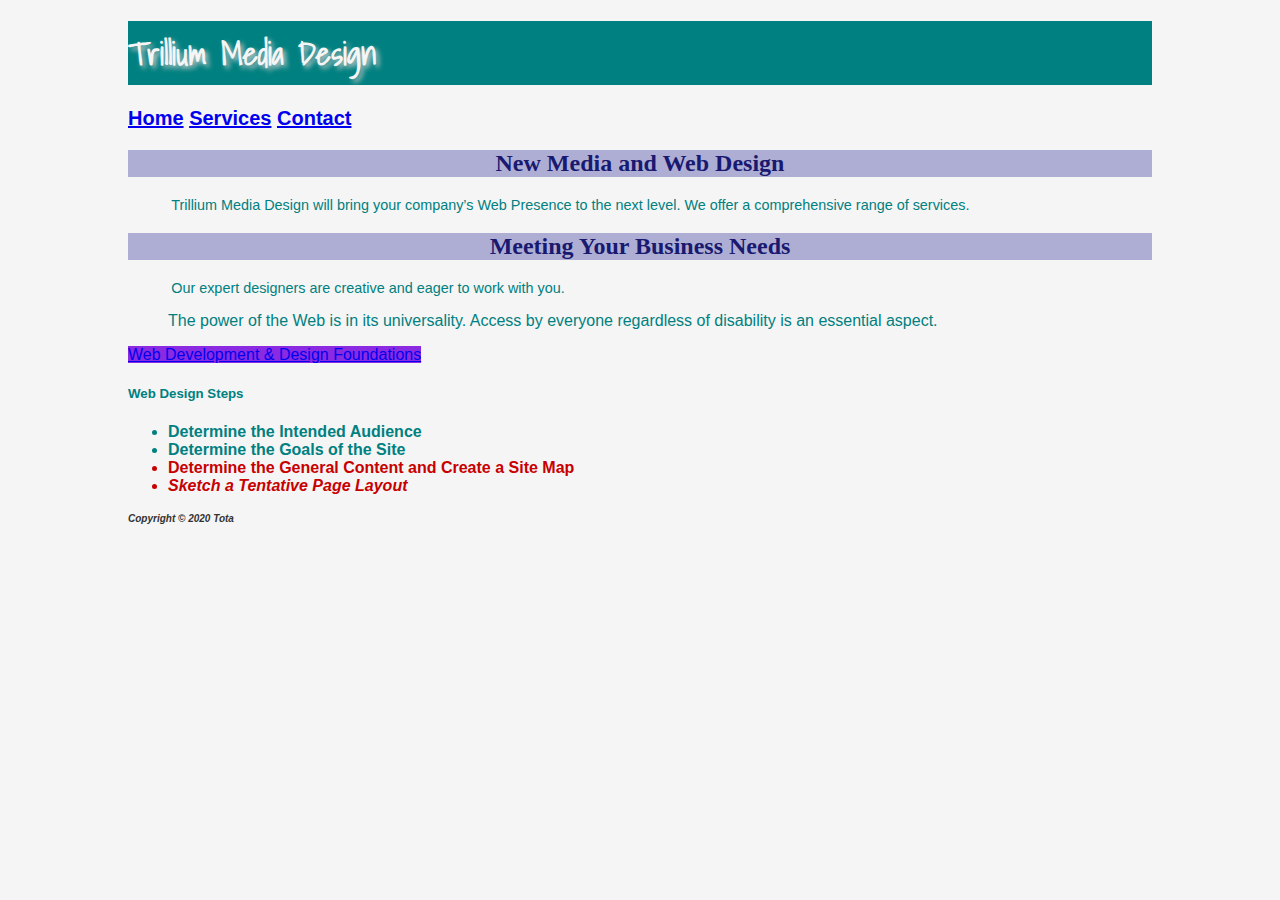
<file: index.html>
<!DOCTYPE html> 
<html lang="en"> 
	<head> 
		<title>Tota Chapter 3 InClass Notes</title> 
		<meta charset="utf-8"> 
        <link href="style.css" rel="stylesheet">
        <!--Embedded Style Example
        <style>
            body {
                font-family: Arial, Verdana, sans-serif;
            }
            h1{
                font-family: Georgia, "Times New Roman", serif; 
                line-height: 200%; 
                text-shadow: 3px 3px 5px #cccccc;
            }
            h2 {
                background-color: #aeaed4;
                color: #191970;
                font-family: Georgia, "Times New Roman", serif;
                text-align: center;
                
            }
            p{font-size: .90em;
                text-indent: 3em;
                
            }
            ul{font-weight: bold;
                
            }
            nav{font-weight: bold;
                font-size: 1.25em;
                
            }
            footer{color: #333333;
                font-size: .75em;
                font-style: italic;
                
            }
        </style> -->
	</head> 
    <body id="wrapper" style="background-color: #f5f5f5; color: #008080;"> 
        <!-- Structural Elements - header, nav, main, footer -->
        <header>
            <h1 style="background-color: #008080; color: #f5f5f5;">Trillium Media Design</h1>
        </header>
        <nav>
            <!-- Anchor tags - specifies hyperlink reference to a file. Relative Links - link to pages on own site. -->
            <a href="index.html">Home</a>
            <a href="services.html">Services</a>
            <a href="contact.html">Contact</a>
        </nav>
        <main>
            <h2>New Media and Web Design</h2>
            <p>Trillium Media Design will bring your company&rsquo;s Web Presence to the next level. We offer a comprehensive range of services.</p>
            
            <h2>Meeting Your Business Needs</h2>
            <p>Our expert designers are creative and eager to work with you.</p>
            
            <!--Indents a block of text for special emphasis -->
            <blockquote>The power of the Web is in its universality. Access by everyone regardless of disability is an essential aspect.</blockquote>
            
            <!--Absolute Link - link to a different website. -->
            <a href="http://webdevfoundations.net">Web Development &amp; Design Foundations</a>
            
            <h5>Web Design Steps</h5>
            <ul>
                <li>Determine the Intended Audience</li>
                <li><strong>Determine the Goals of the Site</strong></li>
                <li class="feature">Determine the General Content and Create a Site Map</li>
                <li class="feature"><em>Sketch a Tentative Page Layout</em></li>
            </ul>
            
        </main>
        <footer>
            <small><strong>Copyright &copy; 2020 Tota</strong></small>
        </footer>

    </body> 
</html>
</file>
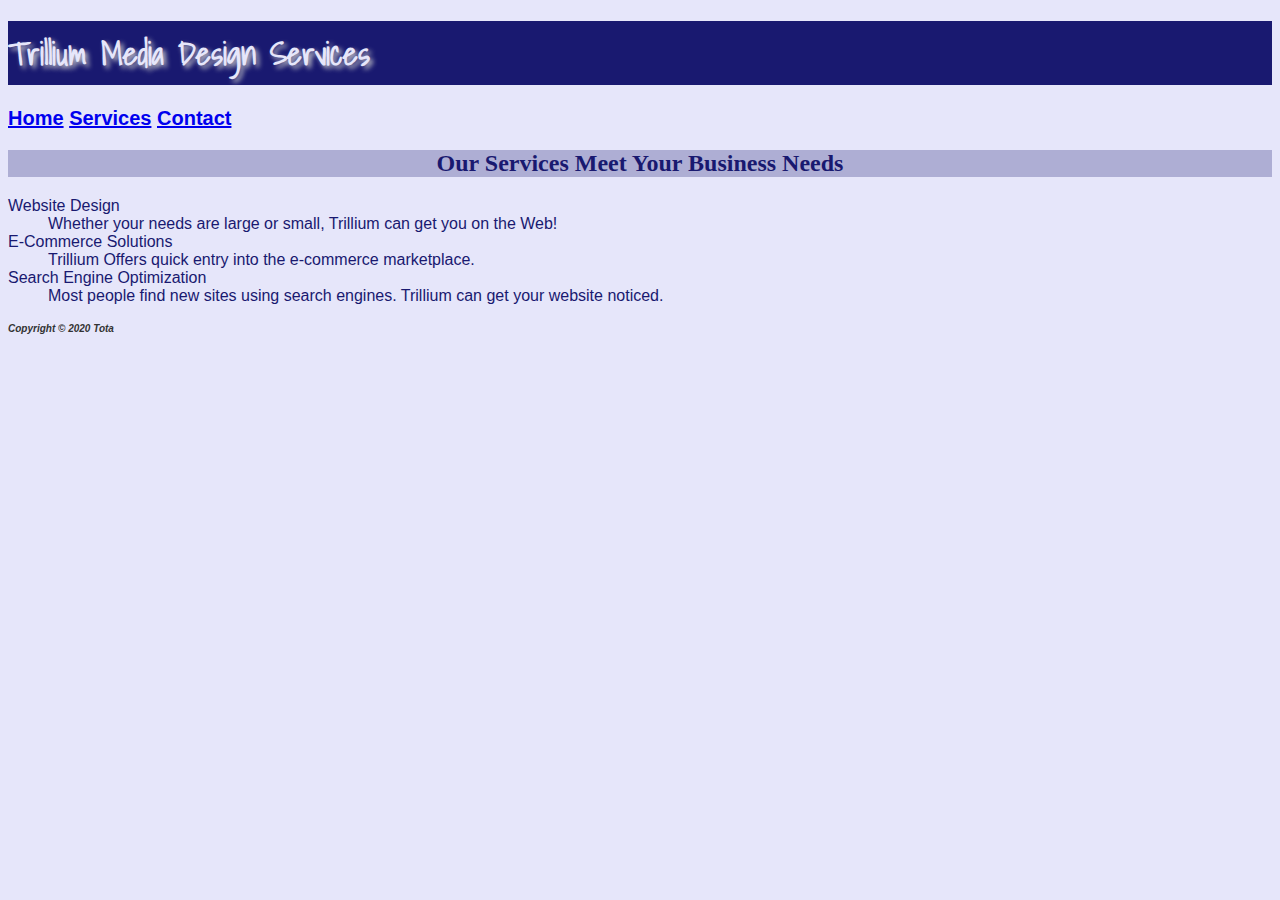
<file: services.html>
<!DOCTYPE html> 
<html lang="en"> 
	<head> 
		<title>Tota Chapter 3 InClass Notes</title> 
		<meta charset="utf-8"> 
        <link href="style.css" rel="stylesheet">
	</head> 
    <body> 
        <!-- Structural Elements - header, nav, main, footer -->
        <header>
            <h1>Trillium Media Design Services</h1>
        </header>
        <nav>
            <!-- Anchor tags - specifies hyperlink reference to a file. Relative Links - link to pages on own site. -->
            <a href="index.html">Home</a>
            <a href="services.html">Services</a>
            <a href="contact.html">Contact</a>
        </nav>
        <main>
            <h2>Our Services Meet Your Business Needs</h2>
            <!-- Description List -->
            <dl>
                <dt>Website Design</dt>
                <dd>Whether your needs are large or small, Trillium can get you on the Web!</dd>
                
                <dt>E-Commerce Solutions</dt>
                <dd>Trillium Offers quick entry into the e-commerce marketplace.</dd>
                
                <dt>Search Engine Optimization</dt>
                <dd>Most people find new sites using search engines. Trillium can get your website noticed.</dd>
            
            </dl>
        </main>
        <footer>
            <small><strong>Copyright &copy; 2020 Tota</strong></small>
        </footer>

    </body> 
</html>
</file>
<file: style.css>
@import url('https://fonts.googleapis.com/css?family=Shadows+Into+Light&display=swap');
body {
    font-family: Arial, Verdana, sans-serif;
    background-color: #e6e6fa;
    color: #191970;
}
h1{
    background-color: #191970;
    color: #e6e6fa;
    font-family: 'Shadows Into Light', cursive, serif;
    line-height: 200%; 
    text-shadow: 3px 3px 5px #cccccc;
}
h2 {
    background-color: #aeaed4;
    color: #191970;
    font-family: Georgia, "Times New Roman", serif;
    text-align: center;

}
p{font-size: .90em;
    text-indent: 3em;

}
ul{font-weight: bold;

}
nav{font-weight: bold;
    font-size: 1.25em;

}
footer{color: #333333;
    font-size: .75em;
    font-style: italic;
}

.feature{
    color: #c70000;
}

#wrapper{
    margin-left:auto;
    margin-right:auto;
    width: 80%;
}

main a {
    background-color: blueviolet;
}
</file>
